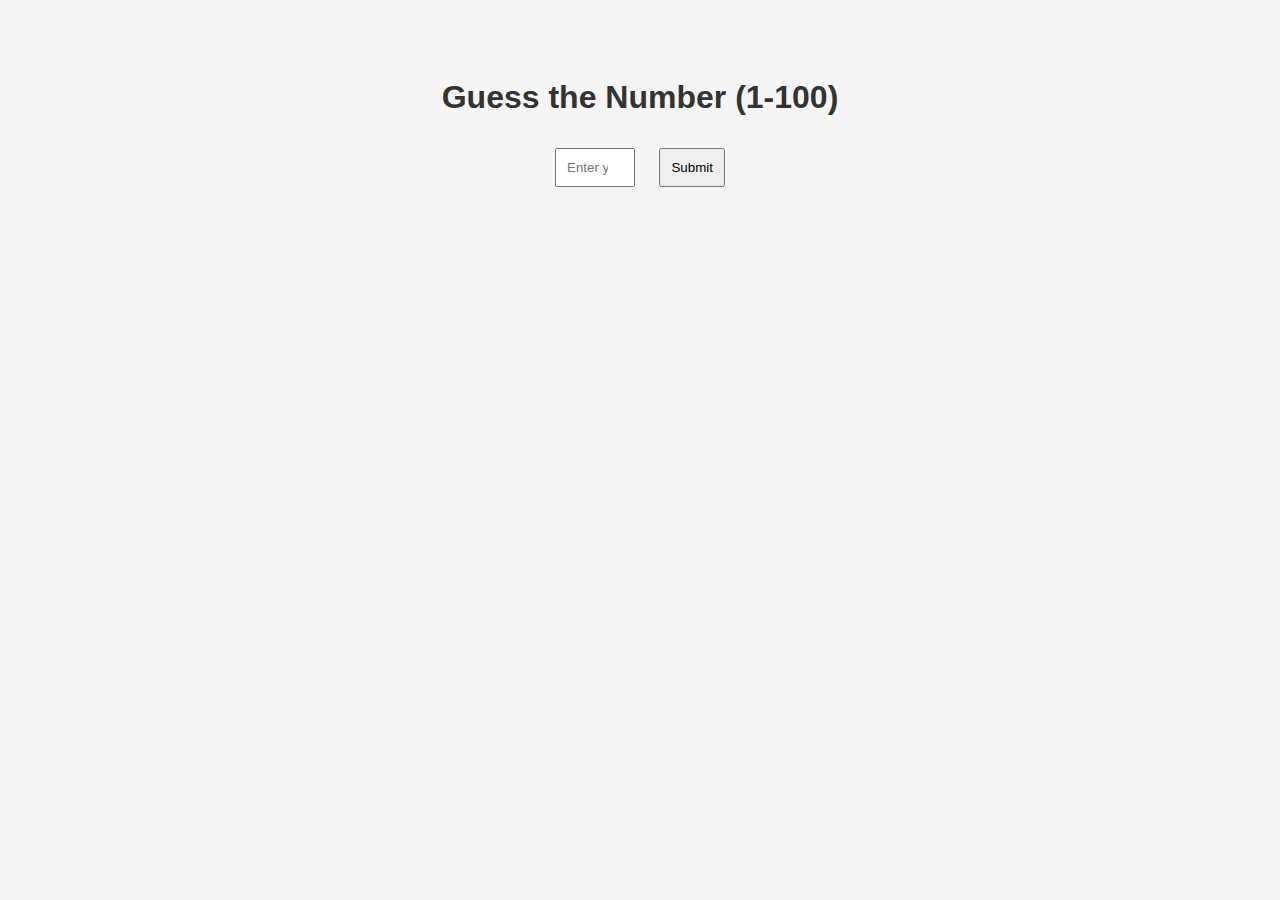
<file: webapp.html>
<!DOCTYPE html>
<html lang="en">
<head>
  <meta charset="UTF-8">
  <title>Number Guessing Game</title>
  <style>
    body {
      background-color: #f5f5f5;
      font-family: Arial, sans-serif;
      text-align: center;
      padding: 50px;
    }
    h1 { color: #333; }
    input, button { padding: 10px; margin: 10px; }
    #result { font-size: 1.2em; margin-top: 20px; }
  </style>
</head>
<body>
  <h1>Guess the Number (1-100)</h1>
  <input type="number" id="guess" placeholder="Enter your guess" min="1" max="100" />
  <button onclick="checkGuess()">Submit</button>
  <div id="result"></div>

  <script>
    let secret = Math.floor(Math.random() * 100) + 1;
    let attempts = 0;

    function checkGuess() {
      const guess = parseInt(document.getElementById("guess").value);
      attempts++;
      const result = document.getElementById("result");

      if (guess === secret) {
        result.textContent = `🎉 You got it in ${attempts} tries! The number was ${secret}.`;
      } else if (guess > secret) {
        result.textContent = "Too high! Try again.";
      } else {
        result.textContent = "Too low! Try again.";
      }
    }
  </script>
</body>
</html>
</file>
